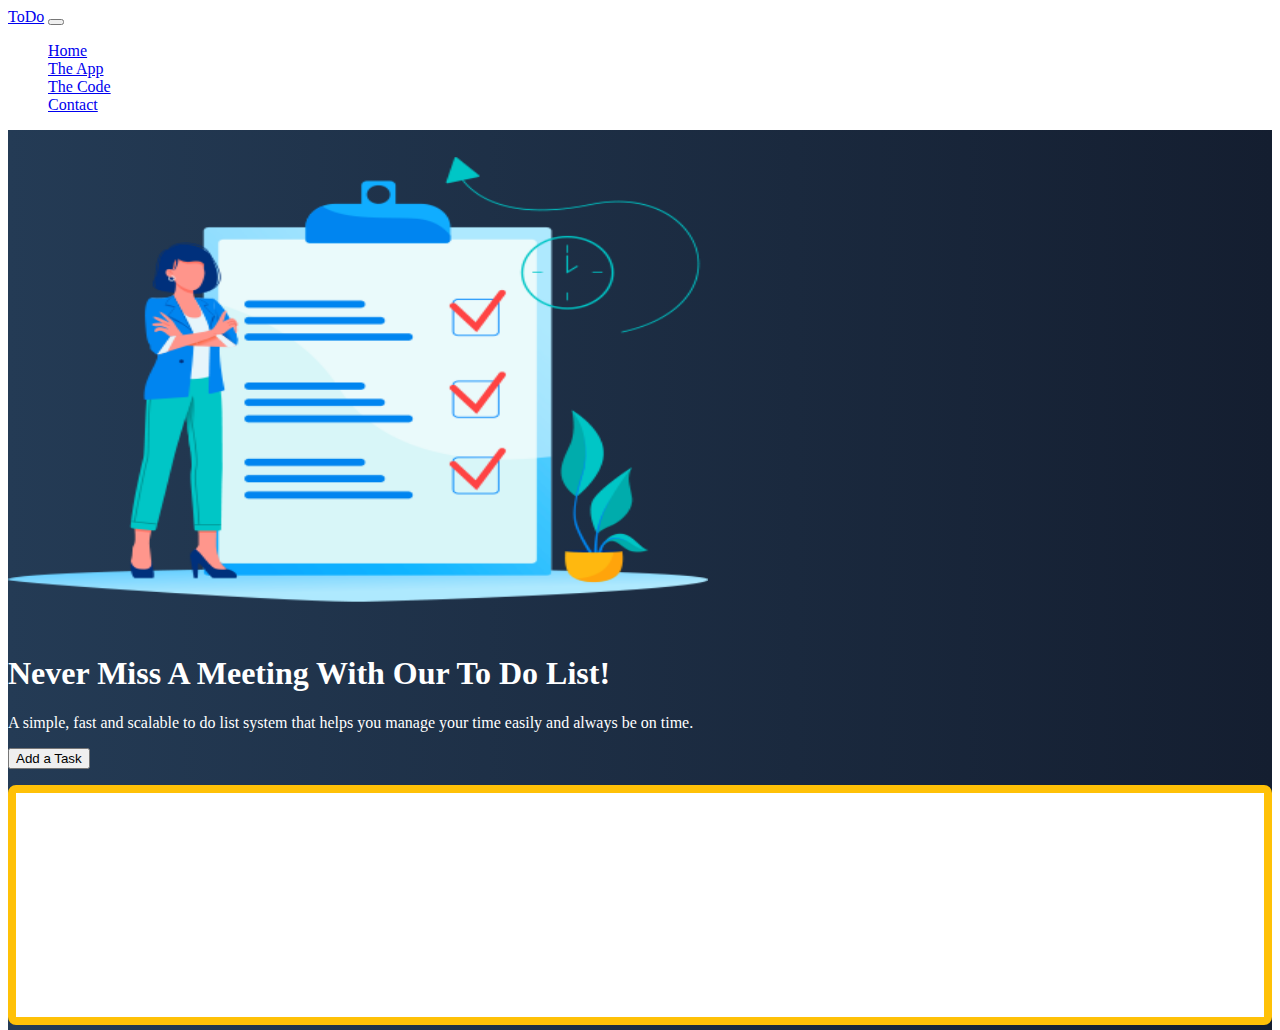
<file: index.html>
<!doctype html>
<html lang="en">

<head>
    <title>First Project v2</title>
    <!-- Required meta tags -->
    <meta charset="utf-8">
    <meta name="viewport" content="width=device-width, initial-scale=1, shrink-to-fit=no">

    <!-- Bootstrap CSS -->
    <link href="https://cdn.jsdelivr.net/npm/bootstrap@5.1.1/dist/css/bootstrap.min.css" rel="stylesheet"
        integrity="sha384-F3w7mX95PdgyTmZZMECAngseQB83DfGTowi0iMjiWaeVhAn4FJkqJByhZMI3AhiU" crossorigin="anonymous">

    <link href="css/site.css" rel="stylesheet">
</head>

<body>
    <nav class="navbar navbar-expand-md navbar-dark fixed-top">
        <div class="container-fluid">
            <a class="navbar-brand" href="#">ToDo</a>
            <button class="navbar-toggler" type="button" data-bs-toggle="collapse" data-bs-target="#navbarCollapse"
                aria-controls="navbarCollapse" aria-expanded="false" aria-label="Toggle navigation">
                <span class="navbar-toggler-icon"></span>
            </button>
            <div class="collapse navbar-collapse" id="navbarCollapse">
                <ul class="navbar-nav me-auto mb-2 mb-md-0">
                    <li class="nav-item">
                        <a class="nav-link active" aria-current="page" href="index.html">Home</a>
                    </li>
                    <li class="nav-item">
                        <a class="nav-link" href="#">The App</a>
                    </li>
                    <li class="nav-item">
                        <a class="nav-link" href="#">The Code</a>
                    </li>
                    <li class="nav-item">
                        <a class="nav-link" href="contact.html">Contact</a>
                    </li>
                </ul>
            </div>
        </div>
    </nav>
    <!-- ======= Hero Section ======= -->
    <main id="hero">
        <div class="container col-xxl-8 px-4 py-5">
            <div class="row flex-lg-row-reverse align-items-center g-5 py-5">
                <div class="col-10 col-sm-8 col-lg-6">
                    <img src="/image/ToDoList.png"
                        class="d-block mx-lg-auto img-fluid" alt="Bootstrap Themes" width="700" height="500"
                        loading="lazy">
                </div>
                <div class="col-lg-6">
                    <h1 class="display-5 fw-bold lh-1 mb-3">Never Miss A Meeting With Our To Do List!</h1>
                    <p class="lead">A simple, fast and scalable to do list system that helps you manage your time easily
                        and always be on time.
                    </p>
                    <div class="d-grid gap-2 d-md-flex justify-content-md-start">
                        <button type="button" onclick="addTask()" class="btn btn-warning btn-lg px-4 me-md-2">Add a Task</button>                        
                    </div>                    
                        <div class="taskContainer off-bottom" id="taskItems">
                            <div class="scrollbox">
                            <ul id="list" class="list list-group"></ul>
                            </div>
                        </div>
                </div>
            </div>
        </div>
    </main>
    <!-- Bootstrap JS -->
    <script src="https://cdn.jsdelivr.net/npm/bootstrap@5.1.1/dist/js/bootstrap.bundle.min.js"
        integrity="sha384-/bQdsTh/da6pkI1MST/rWKFNjaCP5gBSY4sEBT38Q/9RBh9AH40zEOg7Hlq2THRZ" crossorigin="anonymous">
    </script>
    <script src="js/site.js"></script>
</body>

</html>
</file>
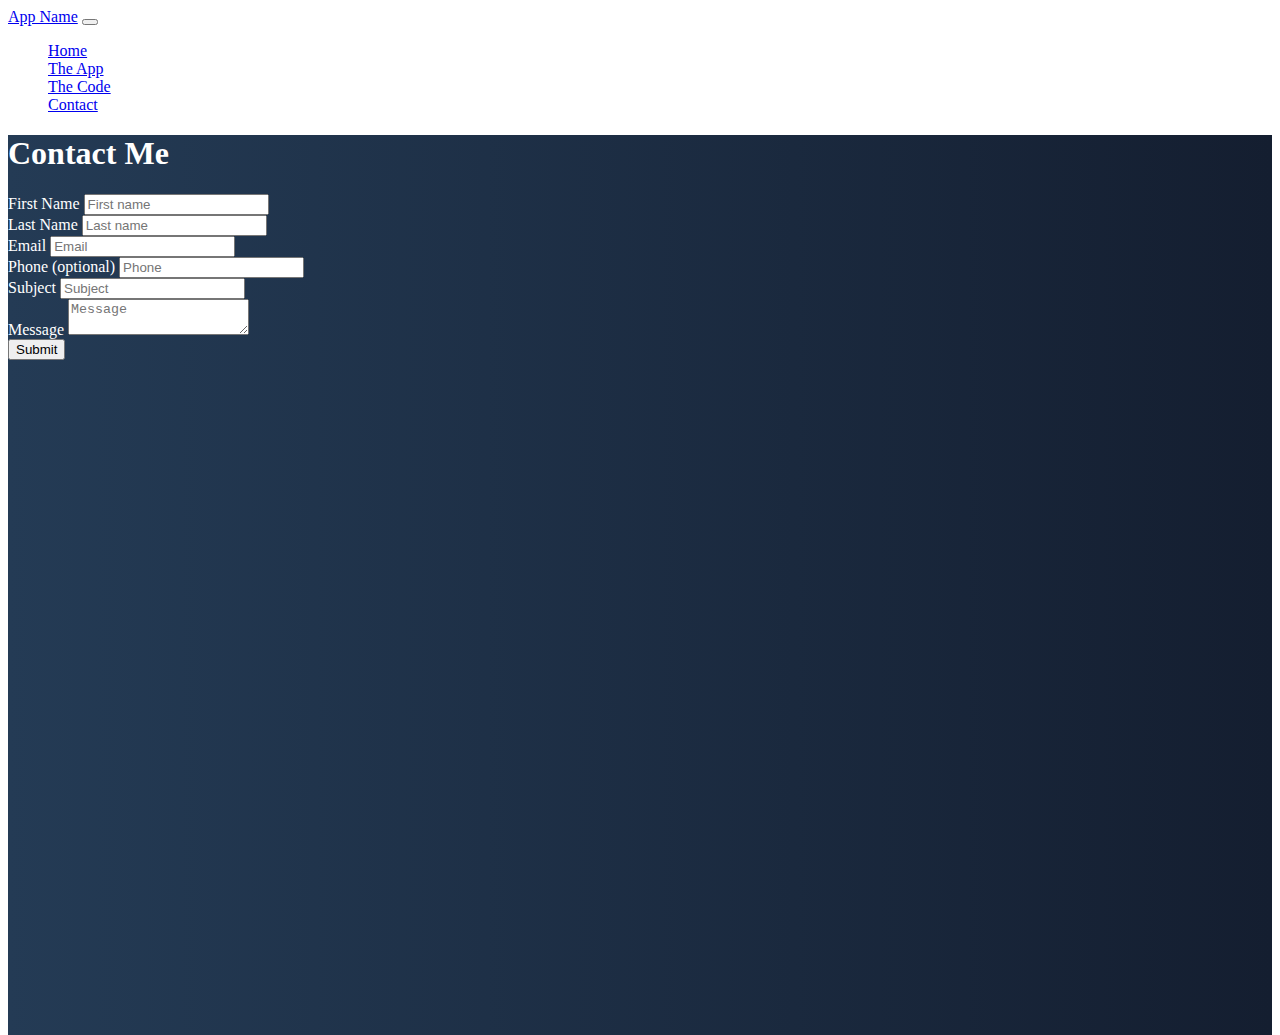
<file: contact.html>
<!doctype html>
<html lang="en">

<head>
    <title>First Project v2</title>
    <!-- Required meta tags -->
    <meta charset="utf-8">
    <meta name="viewport" content="width=device-width, initial-scale=1, shrink-to-fit=no">

    <!-- Bootstrap CSS -->
    <link href="https://cdn.jsdelivr.net/npm/bootstrap@5.1.1/dist/css/bootstrap.min.css" rel="stylesheet"
        integrity="sha384-F3w7mX95PdgyTmZZMECAngseQB83DfGTowi0iMjiWaeVhAn4FJkqJByhZMI3AhiU" crossorigin="anonymous">
    
    <link href="css/site.css" rel="stylesheet">

</head>

<body>
    <nav class="navbar navbar-expand-md navbar-dark fixed-top">
        <div class="container-fluid">
            <a class="navbar-brand" href="#">App Name</a>
            <button class="navbar-toggler" type="button" data-bs-toggle="collapse" data-bs-target="#navbarCollapse"
                aria-controls="navbarCollapse" aria-expanded="false" aria-label="Toggle navigation">
                <span class="navbar-toggler-icon"></span>
            </button>
            <div class="collapse navbar-collapse" id="navbarCollapse">
                <ul class="navbar-nav me-auto mb-2 mb-md-0">
                    <li class="nav-item">
                        <a class="nav-link active" aria-current="page" href="index.html">Home</a>
                    </li>
                    <li class="nav-item">
                        <a class="nav-link" href="#">The App</a>
                    </li>
                    <li class="nav-item">
                        <a class="nav-link" href="#">The Code</a>
                    </li>
                    <li class="nav-item">
                        <a class="nav-link active" href="contact.html">Contact</a>
                    </li>
                </ul>
            </div>
        </div>
    </nav>
    <!-- ======= Hero Section ======= -->
    <main id="hero">
        <div class="container col-xxl-8 px-4 py-5">
            <h1 class="text-center mb-3">Contact Me</h1>
            <form name="ToDo-ContactForm" method="POST" data-netlify-recaptcha="true" data-netlify="true">
                <div class="row mb-1">
                    <div class="col">
                        <label class="form-label">First Name</label>
                        <input type="text" name="firstName" class="form-control" placeholder="First name"
                            aria-label="First name" required>
                    </div>
                    <div class="col">
                        <label class="form-label">Last Name</label>
                        <input type="text" name="lastName" class="form-control" placeholder="Last name"
                            aria-label="Last name" required>
                    </div>
                </div>
                <div class="row mb-1">
                    <div class="col">
                        <label class="form-label">Email</label>
                        <input type="email" name="email" class="form-control" placeholder="Email"
                            aria-label="Email" required>
                    </div>
                    <div class="col">
                        <label class="form-label">Phone (optional)</label>
                        <input type="text" name="phone" class="form-control" placeholder="Phone"
                            aria-label="Phone">
                    </div>
                </div>
                <div class="row mb-1">
                    <div class="col">
                        <label class="form-label">Subject</label>
                        <input type="text" name="subject" class="form-control" placeholder="Subject"
                            aria-label="Subject" required>
                    </div>
                </div>
                <div class="row mb-1">
                    <div class="col">
                        <label class="form-label">Message</label>
                        <textarea type="text" name="message" class="form-control" placeholder="Message"
                            aria-label="Message" required></textarea>
                    </div>
                </div>
                <div data-netlify-recaptcha="true"></div>
                <button type="submit" class="btn btn-primary mt-2">Submit</button>
            </form>
        </div>
    </main>
    <!-- Bootstrap JS -->
    <script src="https://cdn.jsdelivr.net/npm/bootstrap@5.1.1/dist/js/bootstrap.bundle.min.js"
        integrity="sha384-/bQdsTh/da6pkI1MST/rWKFNjaCP5gBSY4sEBT38Q/9RBh9AH40zEOg7Hlq2THRZ" crossorigin="anonymous">
    </script>
</body>

</html>
</file>
<file: css/site.css>
body,
html {
    color:white;
    height: 100%;
}

#hero {
    min-height: 100vh;
    background: #141E30;
    /* fallback for old browsers */
    background: -webkit-linear-gradient(to right, #243B55, #141E30);
    /* Chrome 10-25, Safari 5.1-6 */
    background: linear-gradient(to right, #243B55, #141E30);
    /* W3C, IE 10+/ Edge, Firefox 16+, Chrome 26+, Opera 12+, Safari 7+ */
}

.taskContainer {
    background-color: white;
    border: solid .5em #ffc107;
    border-radius: .5em;
    box-sizing: border-box;
    flex: 0 0 30%;
    height: 240px;
    margin-top: 1em;
    overflow: auto;
}


#taskItems {
    overflow: hidden;
    position: relative;

}

#taskItems .scrollbox {
    height: 100%;
    overflow: auto;
}


.list {
    list-style: none;
    margin: 0;
    padding: 0;
}

.item {
    background-color: lightgray;
    color: #212121;
    margin: .25em;
    padding: .5em;
}
</file>
